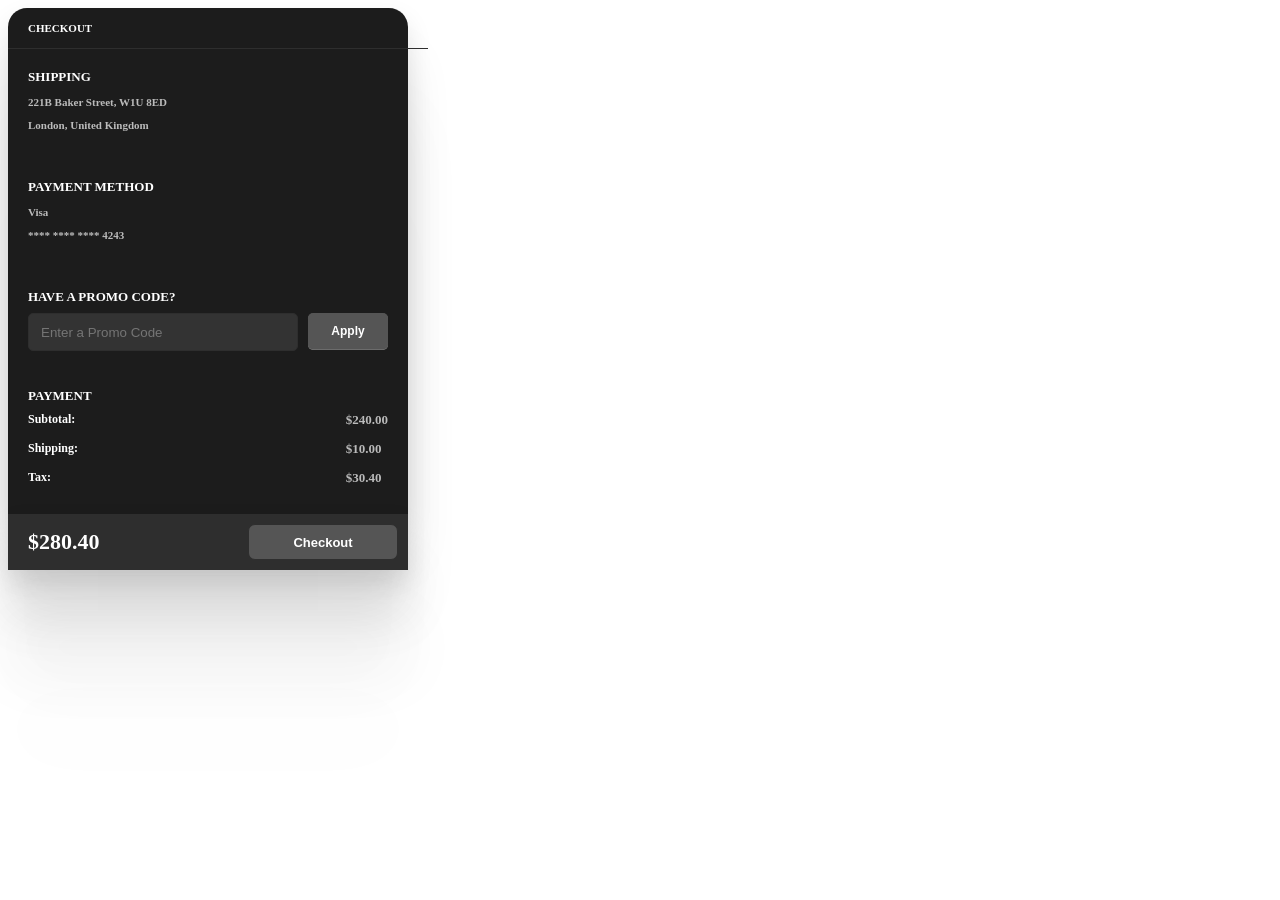
<file: homepage2/be pro/index.html>
<!doctype html>
<html lang="en">
  <head>
    <meta charset="UTF-8" />
    <meta name="viewport" content="width=device-width, initial-scale=1.0" />
    <title>Be Pro Play BasketBall</title>
    <link rel="stylesheet" href="style.css" />
    <link
      href="https://fonts.googleapis.com/css2?family=Montserrat:wght@400;600;800&display=swap"
      rel="stylesheet"
    />
  </head>
  <body>
    <div class="container">
      <div class="card cart">
        <label class="title">CHECKOUT</label>
        <div class="steps">
          <div class="step">
            <div>
              <span>SHIPPING</span>
              <p>221B Baker Street, W1U 8ED</p>
              <p>London, United Kingdom</p>
            </div>
            <hr />
            <div>
              <span>PAYMENT METHOD</span>
              <p>Visa</p>
              <p>**** **** **** 4243</p>
            </div>
            <hr />
            <div class="promo">
              <span>HAVE A PROMO CODE?</span>
              <form class="form">
                <input
                  class="input_field"
                  placeholder="Enter a Promo Code"
                  type="text"
                />
                <button>Apply</button>
              </form>
            </div>
            <hr />
            <div class="payments">
              <span>PAYMENT</span>
              <div class="details">
                <span>Subtotal:</span>
                <span>$240.00</span>
                <span>Shipping:</span>
                <span>$10.00</span>
                <span>Tax:</span>
                <span>$30.40</span>
              </div>
            </div>
          </div>
        </div>
      </div>

      <div class="card checkout">
        <div class="footer">
          <label class="price">$280.40</label>
          <button class="checkout-btn">Checkout</button>
        </div>
      </div>
    </div>

    <div id="page-loader" class="page-loader" aria-hidden="true">
      <div class="page-loader-grid">
        <div class="loader">
          <svg viewBox="0 0 80 80">
            <circle r="32" cy="40" cx="40"></circle>
          </svg>
        </div>
        <div class="loader triangle">
          <svg viewBox="0 0 86 80">
            <polygon points="43 8 79 72 7 72"></polygon>
          </svg>
        </div>
        <div class="loader">
          <svg viewBox="0 0 80 80">
            <rect height="64" width="64" y="8" x="8"></rect>
          </svg>
        </div>
      </div>
      <p class="page-loader-text">Loading...</p>
    </div>
    <script src="script.js"></script>
  </body>
</html>
</file>
<file: homepage2/be pro/style.css>
/* Body */
.container {
  display: grid;
  grid-template-columns: auto;
  gap: 0px;
}

hr {
  height: 1px;
  background-color: #2e2e2e; /* Dark gray line */
  border: none;
}

.card {
  width: 400px;
  background: #1c1c1c; /* Dark background for a professional look */
  box-shadow:
    0px 187px 75px rgba(0, 0, 0, 0.01),
    0px 105px 63px rgba(0, 0, 0, 0.05),
    0px 47px 47px rgba(0, 0, 0, 0.09),
    0px 12px 26px rgba(0, 0, 0, 0.1),
    0px 0px 0px rgba(0, 0, 0, 0.1);
}

.title {
  width: 100%;
  height: 40px;
  position: relative;
  display: flex;
  align-items: center;
  padding-left: 20px;
  border-bottom: 1px solid #2e2e2e; /* Dark gray */
  font-weight: 700;
  font-size: 11px;
  color: #ffffff; /* White text */
}

/* Cart */
.cart {
  border-radius: 19px 19px 0px 0px;
}

.cart .steps {
  display: flex;
  flex-direction: column;
  padding: 20px;
}

.cart .steps .step {
  display: grid;
  gap: 10px;
}

.cart .steps .step span {
  font-size: 13px;
  font-weight: 600;
  color: #ffffff; /* White text */
  margin-bottom: 8px;
  display: block;
}

.cart .steps .step p {
  font-size: 11px;
  font-weight: 600;
  color: #bbbbbb; /* Light gray text */
}

/* Promo */
.promo form {
  display: grid;
  grid-template-columns: 1fr 80px;
  gap: 10px;
  padding: 0px;
}

.input_field {
  width: auto;
  height: 36px;
  padding: 0 0 0 12px;
  border-radius: 5px;
  outline: none;
  border: 1px solid #2e2e2e; /* Dark gray */
  background-color: #333333; /* Dark input background */
  color: #ffffff; /* White text */
  transition: all 0.3s cubic-bezier(0.15, 0.83, 0.66, 1);
}

.input_field:focus {
  border: 1px solid transparent;
  box-shadow: 0px 0px 0px 2px #555555; /* Light gray focus */
  background-color: #333333;
}

.promo form button {
  display: flex;
  flex-direction: row;
  justify-content: center;
  align-items: center;
  padding: 10px 18px;
  gap: 10px;
  width: 100%;
  height: 36px;
  background: #555555; /* Medium gray button */
  box-shadow:
    0px 0.5px 0.5px #555555,
    0px 1px 0.5px rgba(239, 239, 239, 0.5);
  border-radius: 5px;
  border: 0;
  font-weight: 600;
  font-size: 12px;
  line-height: 15px;
  color: #ffffff; /* White text */
  transition: all 0.3s cubic-bezier(0.15, 0.83, 0.66, 1);
}

/* Checkout */
.payments .details {
  display: grid;
  grid-template-columns: 10fr 1fr;
  padding: 0px;
  gap: 5px;
}

.payments .details span:nth-child(odd) {
  font-size: 12px;
  font-weight: 600;
  color: #ffffff; /* White text */
}

.payments .details span:nth-child(even) {
  font-size: 13px;
  font-weight: 600;
  color: #bbbbbb; /* Light gray text */
}

.checkout .footer {
  display: flex;
  align-items: center;
  justify-content: space-between;
  padding: 10px 10px 10px 20px;
  background-color: #2e2e2e; /* Dark gray background */
}

.price {
  font-size: 22px;
  color: #ffffff; /* White text */
  font-weight: 900;
}

.checkout .checkout-btn {
  display: flex;
  flex-direction: row;
  justify-content: center;
  align-items: center;
  width: 150px;
  height: 36px;
  background: #555555; /* Medium gray button */
  border-radius: 7px;
  border: 1px solid #2e2e2e; /* Dark gray border */
  color: #ffffff; /* White text */
  font-size: 13px;
  font-weight: 600;
  transition: all 0.3s cubic-bezier(0.15, 0.83, 0.66, 1);
}

.checkout .checkout-btn:hover {
  background-color: #777777; /* Slightly lighter gray on hover */
}
.page-loader {
  position: fixed;
  inset: 0;
  z-index: 9999;
  display: flex;
  flex-direction: column;
  align-items: center;
  justify-content: center;
  gap: 16px;
  padding: 24px;
  background: rgba(11, 18, 32, 0.92);
  color: #ffffff;
  text-align: center;
  backdrop-filter: blur(14px);
  opacity: 0;
  visibility: hidden;
  pointer-events: none;
  transition:
    opacity 0.24s ease,
    visibility 0.24s ease;
}

.page-loader.active {
  opacity: 1;
  visibility: visible;
  pointer-events: auto;
}

.page-loader::before {
  content: "";
  position: absolute;
  inset: 0;
  background:
    radial-gradient(
      circle at 20% 20%,
      rgba(26, 115, 232, 0.18),
      transparent 24%
    ),
    radial-gradient(circle at 80% 80%, rgba(52, 168, 83, 0.18), transparent 22%);
  pointer-events: none;
}

.page-loader-grid {
  display: flex;
  align-items: center;
  justify-content: center;
  gap: 20px;
  flex-wrap: wrap;
}

.loader {
  --path: rgba(255, 255, 255, 0.28);
  --dot: #eea228;
  --duration: 3s;
  width: 44px;
  height: 44px;
  position: relative;
}

.loader:before {
  content: "";
  width: 6px;
  height: 6px;
  border-radius: 50%;
  position: absolute;
  display: block;
  background: var(--dot);
  top: 37px;
  left: 19px;
  transform: translate(-18px, -18px);
  animation: dotRect var(--duration) cubic-bezier(0.785, 0.135, 0.15, 0.86)
    infinite;
}

.loader svg {
  display: block;
  width: 100%;
  height: 100%;
}

.loader svg rect,
.loader svg polygon,
.loader svg circle {
  fill: none;
  stroke: var(--path);
  stroke-width: 10px;
  stroke-linejoin: round;
  stroke-linecap: round;
}

.loader svg polygon {
  stroke-dasharray: 145 76 145 76;
  stroke-dashoffset: 0;
  animation: pathTriangle var(--duration) cubic-bezier(0.785, 0.135, 0.15, 0.86)
    infinite;
}

.loader svg rect {
  stroke-dasharray: 192 64 192 64;
  stroke-dashoffset: 0;
  animation: pathRect 3s cubic-bezier(0.785, 0.135, 0.15, 0.86) infinite;
}

.loader svg circle {
  stroke-dasharray: 150 50 150 50;
  stroke-dashoffset: 75;
  animation: pathCircle var(--duration) cubic-bezier(0.785, 0.135, 0.15, 0.86)
    infinite;
}

.loader.triangle {
  width: 48px;
}

.loader.triangle:before {
  left: 21px;
  transform: translate(-10px, -18px);
  animation: dotTriangle var(--duration) cubic-bezier(0.785, 0.135, 0.15, 0.86)
    infinite;
}

@keyframes pathTriangle {
  33% {
    stroke-dashoffset: 74;
  }
  66% {
    stroke-dashoffset: 147;
  }
  100% {
    stroke-dashoffset: 221;
  }
}

@keyframes dotTriangle {
  33% {
    transform: translate(0, 0);
  }
  66% {
    transform: translate(10px, -18px);
  }
  100% {
    transform: translate(-10px, -18px);
  }
}

@keyframes pathRect {
  25% {
    stroke-dashoffset: 64;
  }
  50% {
    stroke-dashoffset: 128;
  }
  75% {
    stroke-dashoffset: 192;
  }
  100% {
    stroke-dashoffset: 256;
  }
}

@keyframes dotRect {
  25% {
    transform: translate(0, 0);
  }
  50% {
    transform: translate(18px, -18px);
  }
  75% {
    transform: translate(0, -36px);
  }
  100% {
    transform: translate(-18px, -18px);
  }
}

@keyframes pathCircle {
  25% {
    stroke-dashoffset: 125;
  }
  50% {
    stroke-dashoffset: 175;
  }
  75% {
    stroke-dashoffset: 225;
  }
  100% {
    stroke-dashoffset: 275;
  }
}

.page-loader-text {
  font-size: 13px;
  letter-spacing: 0.22em;
  text-transform: uppercase;
  color: rgba(255, 255, 255, 0.9);
}
</file>
<file: bepro.css>
/* Body */
.container {
  display: grid;
  grid-template-columns: auto;
  gap: 0px;
}

hr {
  height: 1px;
  background-color: #2e2e2e; /* Dark gray line */
  border: none;
}

.card {
  width: 400px;
  background: #1c1c1c; /* Dark background for a professional look */
  box-shadow:
    0px 187px 75px rgba(0, 0, 0, 0.01),
    0px 105px 63px rgba(0, 0, 0, 0.05),
    0px 47px 47px rgba(0, 0, 0, 0.09),
    0px 12px 26px rgba(0, 0, 0, 0.1),
    0px 0px 0px rgba(0, 0, 0, 0.1);
}

.title {
  width: 100%;
  height: 40px;
  position: relative;
  display: flex;
  align-items: center;
  padding-left: 20px;
  border-bottom: 1px solid #2e2e2e; /* Dark gray */
  font-weight: 700;
  font-size: 11px;
  color: #ffffff; /* White text */
}

/* Cart */
.cart {
  border-radius: 19px 19px 0px 0px;
}

.cart .steps {
  display: flex;
  flex-direction: column;
  padding: 20px;
}

.cart .steps .step {
  display: grid;
  gap: 10px;
}

.cart .steps .step span {
  font-size: 13px;
  font-weight: 600;
  color: #ffffff; /* White text */
  margin-bottom: 8px;
  display: block;
}

.cart .steps .step p {
  font-size: 11px;
  font-weight: 600;
  color: #bbbbbb; /* Light gray text */
}

/* Promo */
.promo form {
  display: grid;
  grid-template-columns: 1fr 80px;
  gap: 10px;
  padding: 0px;
}

.input_field {
  width: auto;
  height: 36px;
  padding: 0 0 0 12px;
  border-radius: 5px;
  outline: none;
  border: 1px solid #2e2e2e; /* Dark gray */
  background-color: #333333; /* Dark input background */
  color: #ffffff; /* White text */
  transition: all 0.3s cubic-bezier(0.15, 0.83, 0.66, 1);
}

.input_field:focus {
  border: 1px solid transparent;
  box-shadow: 0px 0px 0px 2px #555555; /* Light gray focus */
  background-color: #333333;
}

.promo form button {
  display: flex;
  flex-direction: row;
  justify-content: center;
  align-items: center;
  padding: 10px 18px;
  gap: 10px;
  width: 100%;
  height: 36px;
  background: #555555; /* Medium gray button */
  box-shadow:
    0px 0.5px 0.5px #555555,
    0px 1px 0.5px rgba(239, 239, 239, 0.5);
  border-radius: 5px;
  border: 0;
  font-weight: 600;
  font-size: 12px;
  line-height: 15px;
  color: #ffffff; /* White text */
  transition: all 0.3s cubic-bezier(0.15, 0.83, 0.66, 1);
}

/* Checkout */
.payments .details {
  display: grid;
  grid-template-columns: 10fr 1fr;
  padding: 0px;
  gap: 5px;
}

.payments .details span:nth-child(odd) {
  font-size: 12px;
  font-weight: 600;
  color: #ffffff; /* White text */
}

.payments .details span:nth-child(even) {
  font-size: 13px;
  font-weight: 600;
  color: #bbbbbb; /* Light gray text */
}

.checkout .footer {
  display: flex;
  align-items: center;
  justify-content: space-between;
  padding: 10px 10px 10px 20px;
  background-color: #2e2e2e; /* Dark gray background */
}

.price {
  font-size: 22px;
  color: #ffffff; /* White text */
  font-weight: 900;
}

.checkout .checkout-btn {
  display: flex;
  flex-direction: row;
  justify-content: center;
  align-items: center;
  width: 150px;
  height: 36px;
  background: #555555; /* Medium gray button */
  border-radius: 7px;
  border: 1px solid #2e2e2e; /* Dark gray border */
  color: #ffffff; /* White text */
  font-size: 13px;
  font-weight: 600;
  transition: all 0.3s cubic-bezier(0.15, 0.83, 0.66, 1);
}

.checkout .checkout-btn:hover {
  background-color: #777777; /* Slightly lighter gray on hover */
}
.page-loader {
  position: fixed;
  inset: 0;
  z-index: 9999;
  display: flex;
  flex-direction: column;
  align-items: center;
  justify-content: center;
  gap: 16px;
  padding: 24px;
  background: rgba(11, 18, 32, 0.92);
  color: #ffffff;
  text-align: center;
  backdrop-filter: blur(14px);
  opacity: 0;
  visibility: hidden;
  pointer-events: none;
  transition:
    opacity 0.24s ease,
    visibility 0.24s ease;
}

.page-loader.active {
  opacity: 1;
  visibility: visible;
  pointer-events: auto;
}

.page-loader::before {
  content: "";
  position: absolute;
  inset: 0;
  background:
    radial-gradient(
      circle at 20% 20%,
      rgba(26, 115, 232, 0.18),
      transparent 24%
    ),
    radial-gradient(circle at 80% 80%, rgba(52, 168, 83, 0.18), transparent 22%);
  pointer-events: none;
}

.page-loader-grid {
  display: flex;
  align-items: center;
  justify-content: center;
  gap: 20px;
  flex-wrap: wrap;
}

.loader {
  --path: rgba(255, 255, 255, 0.28);
  --dot: #eea228;
  --duration: 3s;
  width: 44px;
  height: 44px;
  position: relative;
}

.loader:before {
  content: "";
  width: 6px;
  height: 6px;
  border-radius: 50%;
  position: absolute;
  display: block;
  background: var(--dot);
  top: 37px;
  left: 19px;
  transform: translate(-18px, -18px);
  animation: dotRect var(--duration) cubic-bezier(0.785, 0.135, 0.15, 0.86)
    infinite;
}

.loader svg {
  display: block;
  width: 100%;
  height: 100%;
}

.loader svg rect,
.loader svg polygon,
.loader svg circle {
  fill: none;
  stroke: var(--path);
  stroke-width: 10px;
  stroke-linejoin: round;
  stroke-linecap: round;
}

.loader svg polygon {
  stroke-dasharray: 145 76 145 76;
  stroke-dashoffset: 0;
  animation: pathTriangle var(--duration) cubic-bezier(0.785, 0.135, 0.15, 0.86)
    infinite;
}

.loader svg rect {
  stroke-dasharray: 192 64 192 64;
  stroke-dashoffset: 0;
  animation: pathRect 3s cubic-bezier(0.785, 0.135, 0.15, 0.86) infinite;
}

.loader svg circle {
  stroke-dasharray: 150 50 150 50;
  stroke-dashoffset: 75;
  animation: pathCircle var(--duration) cubic-bezier(0.785, 0.135, 0.15, 0.86)
    infinite;
}

.loader.triangle {
  width: 48px;
}

.loader.triangle:before {
  left: 21px;
  transform: translate(-10px, -18px);
  animation: dotTriangle var(--duration) cubic-bezier(0.785, 0.135, 0.15, 0.86)
    infinite;
}

@keyframes pathTriangle {
  33% {
    stroke-dashoffset: 74;
  }
  66% {
    stroke-dashoffset: 147;
  }
  100% {
    stroke-dashoffset: 221;
  }
}

@keyframes dotTriangle {
  33% {
    transform: translate(0, 0);
  }
  66% {
    transform: translate(10px, -18px);
  }
  100% {
    transform: translate(-10px, -18px);
  }
}

@keyframes pathRect {
  25% {
    stroke-dashoffset: 64;
  }
  50% {
    stroke-dashoffset: 128;
  }
  75% {
    stroke-dashoffset: 192;
  }
  100% {
    stroke-dashoffset: 256;
  }
}

@keyframes dotRect {
  25% {
    transform: translate(0, 0);
  }
  50% {
    transform: translate(18px, -18px);
  }
  75% {
    transform: translate(0, -36px);
  }
  100% {
    transform: translate(-18px, -18px);
  }
}

@keyframes pathCircle {
  25% {
    stroke-dashoffset: 125;
  }
  50% {
    stroke-dashoffset: 175;
  }
  75% {
    stroke-dashoffset: 225;
  }
  100% {
    stroke-dashoffset: 275;
  }
}

.page-loader-text {
  font-size: 13px;
  letter-spacing: 0.22em;
  text-transform: uppercase;
  color: rgba(255, 255, 255, 0.9);
}
</file>
